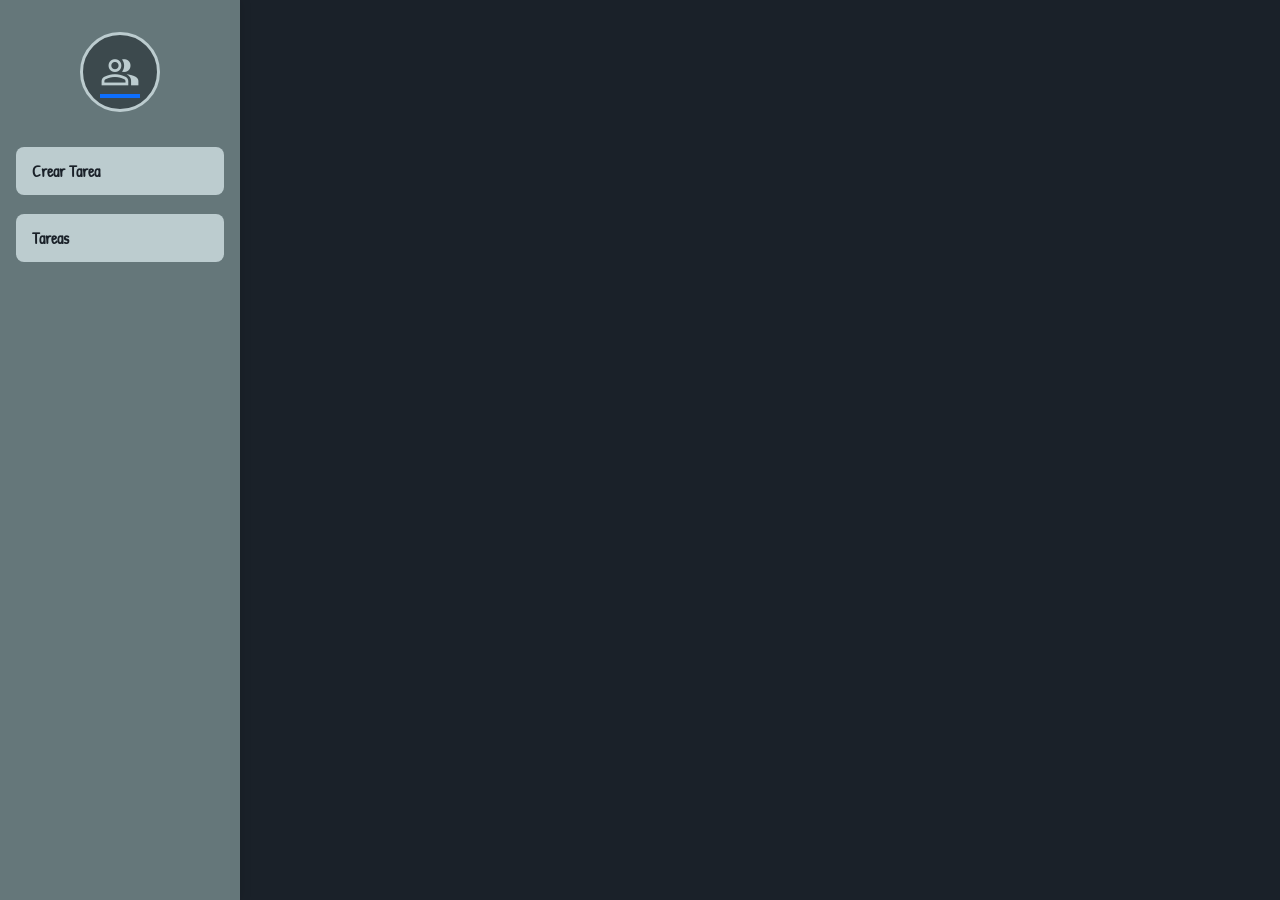
<file: index.html>
<!DOCTYPE html>
<html lang="en">

<head>
    <meta charset="UTF-8">
    <meta name="viewport" content="width=device-width, initial-scale=1.0">
    <link rel="preconnect" href="https://fonts.googleapis.com">
    <link rel="preconnect" href="https://fonts.gstatic.com" crossorigin>
    <link rel="stylesheet"
        href="https://fonts.googleapis.com/css2?family=Material+Symbols+Outlined:opsz,wght,FILL,GRAD@20..48,100..700,0..1,-50..200" />
    <link href="https://fonts.googleapis.com/css2?family=Jaro:opsz@6..72&display=swap" rel="stylesheet">
    <link href="https://fonts.googleapis.com/css2?family=Patrick+Hand&display=swap" rel="stylesheet">
    <link href="https://cdn.jsdelivr.net/npm/bootstrap@5.3.8/dist/css/bootstrap.min.css" rel="stylesheet"
        integrity="sha384-sRIl4kxILFvY47J16cr9ZwB07vP4J8+LH7qKQnuqkuIAvNWLzeN8tE5YBujZqJLB" crossorigin="anonymous">
    <link rel="stylesheet" href="dashboard/css/style.css">
    <title>Thyra</title>
    <script src="js/components.js"></script>
</head>

<body>
    <main>
        <div id="aside-container"></div>
        <!-- en construcción -->
    </main>

</body>

</html>
</file>
<file: dashboard/css/style.css>
:root {
    --coarse-wool: #1A2129;
    --sleepy-blue: #BCCCCF;
    --cape-cod-blue: #92A3A6;
    --night-rendezvous: #65777A;
    --mount-etna: #3C494D;
    /* PRIORIDADES */
    --alta: #9D1024;
    --media: #D97706;
    --baja: #92B1D9;
    /*ESTADOS*/
    --por-hacer: #C5221F;
    --en-progreso: #F59E0B;
    --finalizado: #5B83B6;
    /* TEXTO */
    --font-title: "Jaro", sans-serif;
    --font-text: "Patrick Hand", cursive;
}

body {
    margin: 0;
    font-family: var(--font-text);
    background-color: var(--coarse-wool);
    color: var(--sleepy-blue);
}

main {
    display: flex;
    min-height: 100vh;
}

aside {
    width: 240px;
    background-color: var(--night-rendezvous);
    padding: 2rem 1rem;
    display: flex;
    flex-direction: column;
    gap: 1.2rem;
    box-shadow: 2px 0 10px rgba(0, 0, 0, 0.1);
    box-sizing: border-box;
    position: sticky;
    top: 0;
    height: 100vh;
    overflow-y: auto;
}

aside .perfil {
    display: flex;
    justify-content: center;
    margin-bottom: 1rem;
}

aside .perfil a {
    display: flex;
    justify-content: center;
    align-items: center;
}

aside .perfil span {
    width: 80px;
    height: 80px;
    border-radius: 50%;
    object-fit: cover;
    border: 3px solid var(--sleepy-blue);
    background-color: var(--mount-etna);
    display: flex;
    align-items: center;
    justify-content: center;
    font-size: 40px;
    color: var(--sleepy-blue);
}

aside button {
    width: 100%;
    padding: 0.75rem 1rem;
    border: none;
    border-radius: 8px;
    font-weight: 600;
    cursor: pointer;
    transition: all 0.2s ease-in-out;
    text-align: left;
}

aside .btn-task-create,
.btn-task-list {
    background-color: var(--sleepy-blue);
    color: var(--coarse-wool);
}

aside .btn-task-create:hover,
.btn-task-list:hover {
    background-color: var(--mount-etna);
    color: var(--sleepy-blue);
}

.contenedor {
    flex: 1;
    padding: 2.5rem;
    display: flex;
    flex-direction: column;
    gap: 1.5rem;
    max-width: 1300px;
    margin: auto;
}

.title h1 {
    font-family: var(--font-title);
    font-size: 2.5rem;
    font-weight: 700;
    color: var(--cape-cod-blue);
    margin: 0;
    border-bottom: 3px solid var(--night-rendezvous);
    display: inline-block;
    padding-bottom: 5px;
    letter-spacing: 1px;
}

.paneles {
    display: grid;
    grid-template-columns: 2fr 3fr;
    gap: 30px;
}

.task-form,
.to-do-list {
    background-color: var(--night-rendezvous);
    padding: 1.8rem;
    border-radius: 12px;
    border: 1px solid var(--mount-etna);
    box-shadow: 0 4px 12px rgba(26, 33, 41, 0.05);
}

.completed {
    text-decoration: line-through;
    opacity: 0.6;
    transform: scale(0.98);
    background-color: var(--finalizado) !important;
}

.task-form {
    display: flex;
    flex-direction: column;
    gap: 1rem;
}

.flatpickr-calendar.dark {
    background: var(--night-rendezvous) !important;
    border: 1px solid var(--mount-etna) !important;
    box-shadow: 0 10px 25px rgba(0, 0, 0, 0.25) !important;
}

.flatpickr-months .flatpickr-month,
.flatpickr-months .flatpickr-prev-month, 
.flatpickr-months .flatpickr-next-month {
    color: var(--sleepy-blue) !important;
    fill: var(--sleepy-blue) !important;
}
span.flatpickr-weekday {
    color: var(--cape-cod-blue) !important;
    font-weight: 600;
}

.flatpickr-day {
    color: var(--sleepy-blue) !important;
}

.flatpickr-day.selected, 
.flatpickr-day.startRange, 
.flatpickr-day.endRange, 
.flatpickr-day.selected.inRange, 
.flatpickr-day.startRange.inRange, 
.flatpickr-day.endRange.inRange, 
.flatpickr-day.selected:focus, 
.flatpickr-day.startRange:focus, 
.flatpickr-day.endRange:focus, 
.flatpickr-day.selected:hover, 
.flatpickr-day.startRange:hover, 
.flatpickr-day.endRange:hover, 
.flatpickr-day.selected.prevMonthDay, 
.flatpickr-day.startRange.prevMonthDay, 
.flatpickr-day.endRange.prevMonthDay, 
.flatpickr-day.selected.nextMonthDay, 
.flatpickr-day.startRange.nextMonthDay, 
.flatpickr-day.endRange.nextMonthDay {
    background: var(--finalizado) !important;
    border-color: var(--finalizado) !important;
    color: #ffffff !important;
}

.flatpickr-day:hover, 
.flatpickr-day.prevMonthDay:hover, 
.flatpickr-day.nextMonthDay:hover, 
.flatpickr-day:focus, 
.flatpickr-day.prevMonthDay:focus, 
.flatpickr-day.nextMonthDay:focus {
    background: var(--mount-etna) !important;
    border-color: var(--mount-etna) !important;
}

input.flatpickr-input,
input.flatpickr-input[readonly] {
    text-align: center;
    font-family: var(--font-text);
    background-color: var(--mount-etna) !important;
    color: var(--sleepy-blue) !important;
    border-color: var(--cape-cod-blue) !important;
}

input.flatpickr-input:focus {
    border-color: var(--night-rendezvous) !important;
    box-shadow: 0 0 0 0.25rem rgba(101, 119, 122, 0.25) !important;
}
.checkbox {
    display: grid;
    grid-template-columns: 1fr 1fr;
    gap: 15px;
}

.task-text {
    height: 120px;
    resize: none;
}

.form-bottom {
    display: grid;
    grid-template-columns: 1fr 1fr auto;
    gap: 15px;
}

.form-control,
.form-select {
    background-color: var(--mount-etna);
    color: var(--sleepy-blue);
    border-color: var(--cape-cod-blue);
    border-radius: 6px;
}
.form-control::placeholder {
    color: var(--cape-cod-blue);
}
.form-control:focus,
.form-select:focus {
    border-color: var(--night-rendezvous);
    box-shadow: 0 0 0 0.25rem rgba(101, 119, 122, 0.25);
}

.btn-primary {
    background-color: var(--coarse-wool) !important;
    border-color: var(--coarse-wool) !important;
    color: #ffffff !important;
    font-weight: 600;
    padding: 0.5rem 1.25rem;
}

.btn-primary:hover {
    background-color: var(--mount-etna) !important;
    border-color: var(--mount-etna) !important;
}

.btn-secondary {
    background-color: var(--sleepy-blue) !important;
    border: none !important;
    color: var(--coarse-wool) !important;
    font-weight: 600;
}

.btn-secondary:hover {
    background-color: var(--cape-cod-blue) !important;
    color: #ffffff !important;
}

.list-group-item {
    display: grid;
    grid-template-columns: 35px 1fr 130px 90px;
    align-items: center;
    gap: 12px;
    border-color: #edf2f7;
    padding: 0.8rem 1rem;
    margin-bottom: 8px;
    border-radius: 8px !important;
    background-color: var(--mount-etna);
    color: var(--sleepy-blue);
    border: 1px solid var(--night-rendezvous);
    transition: all 0.3s ease-in-out;
}
.list-group-item:hover {
    transform: translateY(-2px);
    box-shadow: 0 6px 12px rgba(0, 0, 0, 0.2);
}
.list-group-item span {
    font-weight: 500;
    color: var(--coarse-wool);
    transition:
        opacity 0.2s ease,
        text-decoration 0.2s ease;
}

.prioridad-1 { border-left: 5px solid var(--baja); }
.prioridad-2 { border-left: 5px solid var(--media); }
.prioridad-3 { border-left: 5px solid var(--alta); }

.form-check-input:checked {
    background-color: var(--finalizado);
    border-color: var(--finalizado);
}
.actions {
    display: flex;
    gap: 10px;
    justify-content: flex-end;
}

.modal-content {
    background-color: var(--cape-cod-blue);
    border-radius: 12px;
    border: none;
    box-shadow: 0 10px 25px rgba(0, 0, 0, 0.15);
}

.modal-header {
    background-color: var(--coarse-wool);
    color: #ffffff;
    border-top-left-radius: 12px;
    border-top-right-radius: 12px;
}

.modal-header .modal-title {
    font-family: var(--font-title);
    font-size: 1.8rem;
    letter-spacing: 1px;
}

.modal-header .btn-close {
    filter: invert(1);
}

.task-filters {
    display: grid;
    grid-template-columns: repeat(3, 1fr);
    gap: 16px;
    margin-bottom: 25px;
}
.task-list-panel #task-list {
    height: 400px;
    overflow-y: auto;
    padding-right: 10px;
}
.task-list-panel #task-list::-webkit-scrollbar {
    width: 8px;
}
.task-list-panel #task-list::-webkit-scrollbar-track {
    background: var(--night-rendezvous);
    border-radius: 4px;
}
.task-list-panel #task-list::-webkit-scrollbar-thumb {
    background: var(--sleepy-blue);
    border-radius: 4px;
}
.task-list-panel {
    background-color: var(--night-rendezvous);
    padding: 1.8rem;
    border-radius: 12px;
    border: 1px solid var(--mount-etna);
    box-shadow: 0 4px 12px rgba(26, 33, 41, 0.05);
}

.task-list-panel .list-group-item {
    display: flex;
    align-items: center;
    gap: 12px;
    padding: 1rem 1.25rem;
    margin-bottom: 8px;
    border-radius: 8px !important;
}
.task-list-panel .list-group-item.prioridad-1 {
    background-color: var(--baja);
    border-color: var(--baja);
    color: var(--coarse-wool); 
}

.task-list-panel .list-group-item.prioridad-2 {
    background-color: var(--media);
    border-color: var(--media);
    color: #ffffff; 
}

.task-list-panel .list-group-item.prioridad-3 {
    background-color: var(--alta);
    border-color: var(--alta);
    color: #ffffff; 
}

.task-list-panel .list-group-item>span {
    color: inherit; 
    flex: 1;
    min-width: 0;
}

.task-list-panel .task-status {
    width: 130px;
    flex-shrink: 0;
}

.task-list-panel .task-status.status-por-hacer {
    background-color: var(--por-hacer) !important;
    border-color: var(--por-hacer) !important;
    color: #ffffff !important;
}

.task-list-panel .task-status.status-en-progreso {
    background-color: var(--en-progreso) !important;
    border-color: var(--en-progreso) !important;
    color: var(--coarse-wool) !important;
}

.task-list-panel .task-status.status-finalizado {
    background-color: var(--finalizado) !important;
    border-color: var(--finalizado) !important;
    color: #ffffff !important;
}
.task-list-panel .task-details,
.task-list-panel .delete-button {
    white-space: nowrap;
    flex-shrink: 0;
}

.task-list-panel .task-details {
    background-color: var(--sleepy-blue);
    border-color: var(--sleepy-blue);
    color: var(--coarse-wool);
}

.task-list-panel .task-details:hover {
    background-color: var(--cape-cod-blue);
    border-color: var(--cape-cod-blue);
    color: var(--coarse-wool);
}

.task-list-panel .delete-button {
    background-color: #374151;
    border-color: #1F2937;
    color: white;
}

.task-list-panel .delete-button:hover {
    background-color: var(--mount-etna);
    border-color: var(--mount-etna);
    color: white;
}

.to-do-list #task-list {
    height: 300px;
    overflow-y: auto;
    padding-right: 10px;
}

.to-do-list #task-list::-webkit-scrollbar {
    width: 8px;
}

.to-do-list #task-list::-webkit-scrollbar-track {
    background: var(--night-rendezvous);
    border-radius: 4px;
}

.to-do-list #task-list::-webkit-scrollbar-thumb {
    background: var(--sleepy-blue);
    border-radius: 4px;
}

.to-do-list .list-group-item {
    display: flex;
    align-items: center;
    gap: 12px;
    padding: 1rem 1.25rem;
}

.to-do-list .list-group-item span {
    flex: 1;
    min-width: 0;
    color: inherit;
    word-break: break-word;
    white-space: normal;
}

.to-do-list .list-group-item.prioridad-1 {
    background-color: var(--baja);
    border-color: var(--baja);
    color: var(--coarse-wool);
}

.to-do-list .list-group-item.prioridad-2 {
    background-color: var(--media);
    border-color: var(--media);
    color: #ffffff;
}

.to-do-list .list-group-item.prioridad-3 {
    background-color: var(--alta);
    border-color: var(--alta);
    color: #ffffff;
}

.to-do-list .actions {
    display: flex;
    gap: 10px;
    flex-shrink: 0;
}

.to-do-list .actions .btn {
    white-space: nowrap;
}

.to-do-list .task-details {
    background-color: var(--sleepy-blue);
    border-color: var(--sleepy-blue);
    color: var(--coarse-wool);
}

.to-do-list .task-details:hover {
    background-color: var(--cape-cod-blue);
    border-color: var(--cape-cod-blue);
    color: var(--coarse-wool);
}

.to-do-list .delete-button {
    background-color: #374151;
    border-color: #1F2937;
    color: #ffffff;
}

.to-do-list .delete-button:hover {
    background-color: var(--mount-etna);
    border-color: var(--mount-etna);
    color: #ffffff;
}

.to-do-list .empty-task-message {
    display: block;
    text-align: center;
    color: var(--sleepy-blue);
    background-color: var(--mount-etna);
}
</file>
